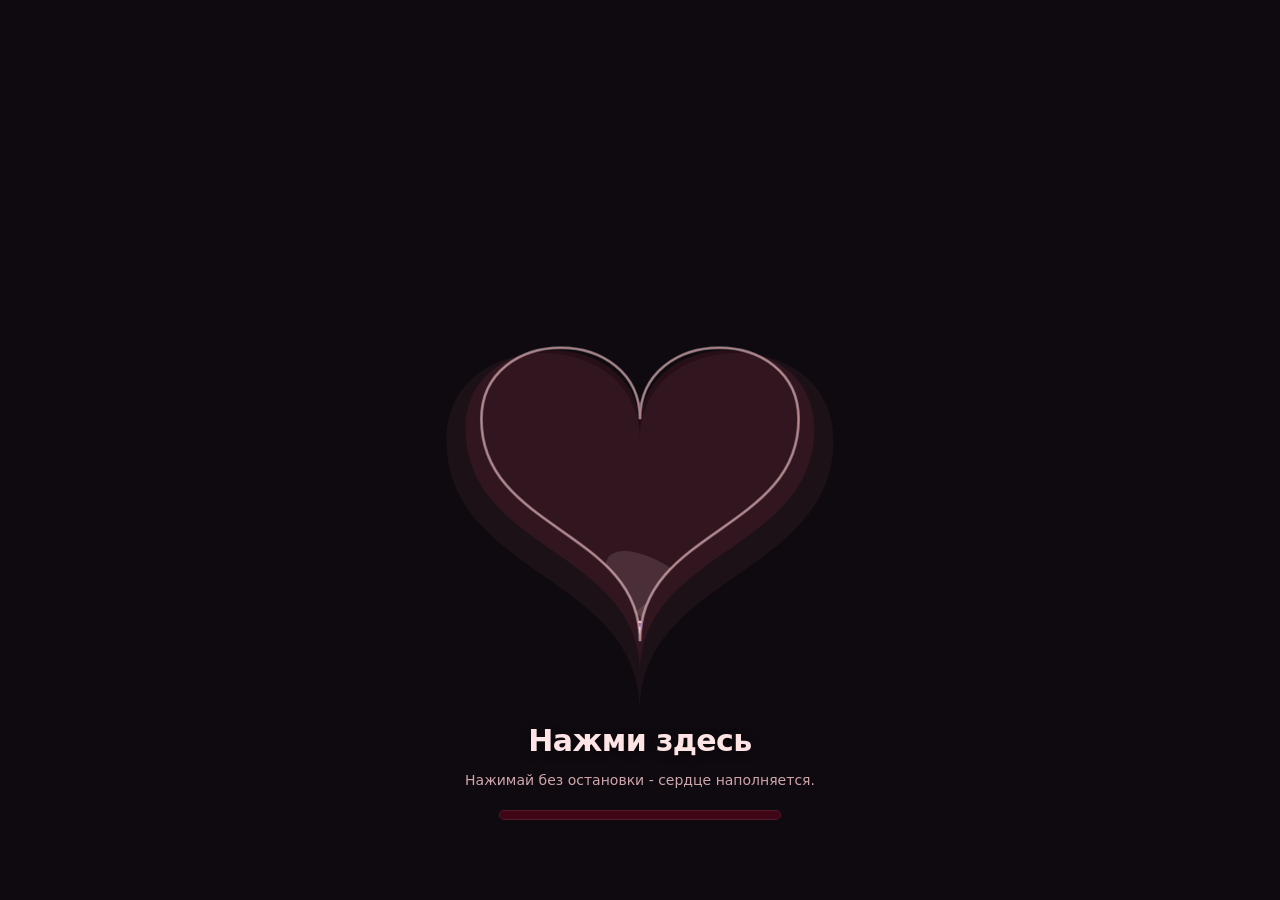
<file: index.html>
<!DOCTYPE html>
<html lang="ru">
<head>
  <meta charset="UTF-8">
  <meta name="viewport" content="width=device-width, initial-scale=1, viewport-fit=cover">
  <meta name="theme-color" content="#0f0a0f">
  <meta name="color-scheme" content="dark">
  <meta name="apple-mobile-web-app-capable" content="yes">
  <meta name="apple-mobile-web-app-status-bar-style" content="black-translucent">
  <meta name="description" content="Нажимай на сердце, чтобы открыть поздравление.">
  <title>Для тебя</title>
  <link rel="icon" href="data:image/svg+xml,%3Csvg xmlns='http://www.w3.org/2000/svg' viewBox='0 0 24 24'%3E%3Cpath fill='%23ff4fa3' d='M12 21s-7.5-4.7-9.7-9.1C.6 8.5 2.4 5 5.8 5c2 0 3.4 1.2 4.2 2.3C10.8 6.2 12.2 5 14.2 5c3.4 0 5.2 3.5 3.5 6.9C19.5 16.3 12 21 12 21z'/%3E%3C/svg%3E">
  <link rel="stylesheet" href="intro.css?v=5">
  <link rel="prefetch" href="letter.html?v=5">
</head>
<body>
  <main class="scene" id="scene">
    <canvas class="scene__canvas" id="stage" aria-label="Сердце. Нажимай, чтобы наполнить его"></canvas>

    <div class="hud">
      <p class="hud__title" id="title">Нажми здесь</p>
      <p class="hud__sub">Нажимай без остановки - сердце наполняется.</p>
      <div class="meter" id="meter" role="progressbar" aria-valuemin="0" aria-valuemax="100" aria-valuenow="0">
        <span class="meter__fill" id="meter-fill"></span>
      </div>
    </div>

    <div class="burst" id="burst" aria-hidden="true">
      <span class="burst__flash"></span>
      <span class="burst__ring"></span>
      <span class="burst__ring burst__ring--late"></span>
      <span class="burst__glow"></span>
    </div>
  </main>

  <div class="fade" id="fade" aria-hidden="true"></div>

  <noscript>
    <div class="noscript">Для этой страницы нужен JavaScript.</div>
  </noscript>

  <script src="intro.js?v=5"></script>
</body>
</html>
</file>
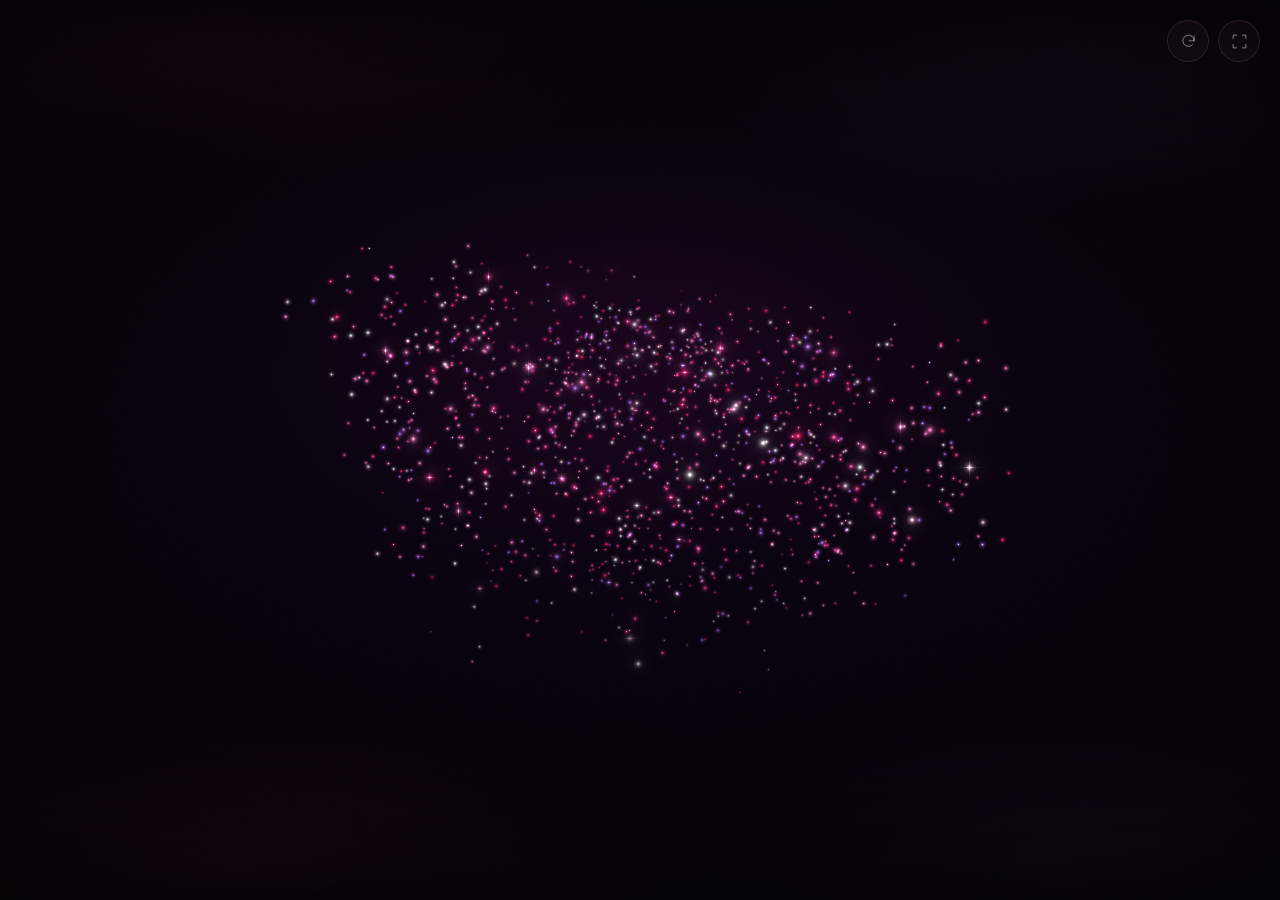
<file: letter.html>
<!DOCTYPE html>
<html lang="ru">
<head>
  <meta charset="UTF-8">
  <meta name="viewport" content="width=device-width, initial-scale=1, viewport-fit=cover">
  <meta name="theme-color" content="#030006">
  <meta name="color-scheme" content="dark">
  <meta name="apple-mobile-web-app-capable" content="yes">
  <meta name="apple-mobile-web-app-status-bar-style" content="black-translucent">
  <meta name="description" content="Поздравление с Днём Рождения, собранное из светящихся частиц.">
  <title>С Днём Рождения Любимая!</title>
  <link rel="icon" href="data:image/svg+xml,%3Csvg xmlns='http://www.w3.org/2000/svg' viewBox='0 0 24 24'%3E%3Cpath fill='%23ff4fa3' d='M12 21s-7.5-4.7-9.7-9.1C.6 8.5 2.4 5 5.8 5c2 0 3.4 1.2 4.2 2.3C10.8 6.2 12.2 5 14.2 5c3.4 0 5.2 3.5 3.5 6.9C19.5 16.3 12 21 12 21z'/%3E%3C/svg%3E">
  <link rel="stylesheet" href="fonts.css">
  <link rel="stylesheet" href="styles.css?v=5">
</head>
<body>
  <main class="experience" id="experience">
    <canvas class="code-rain" id="code-rain" aria-hidden="true"></canvas>
    <canvas class="particles" id="particles" aria-hidden="true"></canvas>

    <div class="heart-aura" id="heart-aura" aria-hidden="true"></div>
    <div class="vignette" aria-hidden="true"></div>
    <div class="grain" aria-hidden="true"></div>

    <section class="dedication" id="dedication" aria-hidden="true">
      <p class="dedication__lead" id="dedication-lead">С Днём Рождения</p>
      <p class="dedication__name" id="dedication-name">Любимая!</p>
    </section>

    <div class="hint" id="hint" aria-hidden="true">
      <span class="hint__line"></span>
      <span id="hint-label">коснись света</span>
      <span class="hint__line"></span>
    </div>

    <div class="controls" id="controls">
      <button class="control" id="replay" type="button" aria-label="Запустить анимацию заново" title="Смотреть снова (R)">
        <svg viewBox="0 0 24 24" aria-hidden="true">
          <path d="M20 11a8 8 0 1 0-2.34 5.66"></path>
          <path d="M20 4v7h-7"></path>
        </svg>
      </button>
      <button class="control" id="fullscreen" type="button" aria-label="Открыть на весь экран" title="На весь экран (F)">
        <svg class="icon-enter" viewBox="0 0 24 24" aria-hidden="true">
          <path d="M8 3H3v5"></path>
          <path d="M16 3h5v5"></path>
          <path d="M8 21H3v-5"></path>
          <path d="M16 21h5v-5"></path>
        </svg>
        <svg class="icon-exit" viewBox="0 0 24 24" aria-hidden="true">
          <path d="M3 8h5V3"></path>
          <path d="M21 8h-5V3"></path>
          <path d="M3 16h5v5"></path>
          <path d="M21 16h-5v5"></path>
        </svg>
      </button>
    </div>

    <p class="sr-only" id="live-message" aria-live="polite"></p>
  </main>

  <noscript>
    <div class="noscript">Для этой анимации нужен JavaScript.</div>
  </noscript>

  <script src="config.js"></script>
  <script src="app.js?v=5"></script>
</body>
</html>
</file>
<file: intro.css>
:root {
  --bg: #0f0a0f;
  --safe-bottom: env(safe-area-inset-bottom, 0px);
}

*,
*::before,
*::after {
  box-sizing: border-box;
}

html,
body {
  width: 100%;
  height: 100%;
  margin: 0;
  padding: 0;
}

html {
  background: var(--bg);
  color-scheme: dark;
}

body {
  position: fixed;
  inset: 0;
  overflow: hidden;
  overscroll-behavior: none;
  background: var(--bg);
  color: #ffe4e6;
  font-family: ui-sans-serif, system-ui, "Segoe UI", "Helvetica Neue", Arial, sans-serif;
  -webkit-font-smoothing: antialiased;
  -moz-osx-font-smoothing: grayscale;
  -webkit-tap-highlight-color: transparent;
  user-select: none;
  -webkit-user-select: none;
}

.scene {
  position: fixed;
  inset: 0;
  overflow: hidden;
  touch-action: none;
}

.scene__canvas {
  position: absolute;
  inset: 0;
  display: block;
  width: 100%;
  height: 100%;
  cursor: pointer;
  touch-action: none;
}

.hud {
  position: absolute;
  left: 0;
  right: 0;
  bottom: calc(9% + var(--safe-bottom) * 0.4);
  z-index: 2;
  display: flex;
  flex-direction: column;
  align-items: center;
  gap: 12px;
  padding: 0 16px;
  text-align: center;
  pointer-events: none;
}

.hud__title {
  max-width: 100%;
  margin: 0;
  color: #ffe4e6;
  font-size: 24px;
  font-weight: 600;
  line-height: 1.2;
  letter-spacing: -0.02em;
  text-shadow: 0 2px 10px rgba(0, 0, 0, 0.45);
}

.hud__sub {
  max-width: 100%;
  margin: 0;
  color: rgba(254, 205, 211, 0.8);
  font-size: 14px;
  line-height: 1.4;
}

.meter {
  margin-top: 8px;
  width: min(280px, 70vw);
  height: 8px;
  overflow: hidden;
  border-radius: 9999px;
  background: rgba(76, 5, 25, 0.8);
  box-shadow: 0 0 0 1px rgba(244, 63, 94, 0.3);
  transition: box-shadow 0.2s ease;
}

.meter.is-hot {
  box-shadow:
    0 0 0 1px rgba(253, 164, 175, 0.7),
    0 0 18px 4px rgba(251, 113, 133, 0.5);
}

.meter__fill {
  display: block;
  width: 0;
  height: 100%;
  border-radius: inherit;
  background: linear-gradient(90deg, #e11d48 0%, #f472b6 100%);
  transition: width 75ms ease-out;
}

.burst {
  position: absolute;
  inset: 0;
  z-index: 5;
  display: flex;
  align-items: center;
  justify-content: center;
  overflow: hidden;
  opacity: 0;
  pointer-events: none;
}

.burst.is-on {
  opacity: 1;
}

.burst__flash {
  position: absolute;
  inset: 0;
  background: #fff1f2;
  opacity: 0;
}

.burst.is-on .burst__flash {
  animation: burst-flash 1.05s ease-out forwards;
}

.burst__ring {
  position: absolute;
  width: 28px;
  height: 28px;
  border: 2px solid rgba(254, 205, 211, 0.8);
  border-radius: 50%;
  opacity: 0;
}

.burst.is-on .burst__ring {
  animation: burst-ring 0.76s cubic-bezier(0.22, 1, 0.36, 1) 0.52s forwards;
}

.burst.is-on .burst__ring--late {
  animation-delay: 0.64s;
}

.burst__glow {
  position: absolute;
  width: 38vmin;
  height: 38vmin;
  border-radius: 50%;
  background: radial-gradient(circle, rgba(254, 205, 211, 0.55), transparent 68%);
  opacity: 0;
}

.burst.is-on .burst__glow {
  animation: burst-glow 0.85s cubic-bezier(0.22, 1, 0.36, 1) 0.52s forwards;
}

.fade {
  position: fixed;
  inset: 0;
  z-index: 20;
  background: var(--bg);
  opacity: 0;
  pointer-events: none;
  transition: opacity 0.5s ease;
}

.fade.is-on {
  opacity: 1;
}

.noscript {
  position: fixed;
  inset: 0;
  z-index: 30;
  display: grid;
  place-items: center;
  padding: 24px;
  color: #ffe4e6;
  background: var(--bg);
  font-size: 16px;
  letter-spacing: 0.05em;
  text-align: center;
}

@keyframes burst-flash {
  0% {
    opacity: 0;
  }
  49.5% {
    opacity: 0;
  }
  58.2% {
    opacity: 0.92;
  }
  100% {
    opacity: 0;
  }
}

@keyframes burst-ring {
  0% {
    width: 28px;
    height: 28px;
    opacity: 0;
  }
  20% {
    opacity: 0.9;
  }
  100% {
    width: 190vmax;
    height: 190vmax;
    opacity: 0;
  }
}

@keyframes burst-glow {
  0% {
    opacity: 0;
    transform: scale(0.4);
  }
  35% {
    opacity: 0.7;
  }
  100% {
    opacity: 0;
    transform: scale(2.4);
  }
}

.hud.is-hidden {
  opacity: 0;
  transition: opacity 0.35s ease;
}

@media (min-width: 640px) {
  .hud__title {
    font-size: 30px;
  }
}

@media (max-width: 639px) {
  .hud {
    bottom: calc(14% + var(--safe-bottom) * 0.4);
  }
}

@media (max-height: 560px) and (orientation: landscape) {
  .hud {
    bottom: calc(4% + var(--safe-bottom) * 0.4);
    gap: 7px;
  }

  .hud__title {
    font-size: 20px;
  }

  .hud__sub {
    font-size: 12px;
  }
}

@media (prefers-reduced-motion: reduce) {
  .burst.is-on .burst__flash,
  .burst.is-on .burst__ring,
  .burst.is-on .burst__glow {
    animation: none;
  }

  .meter__fill {
    transition-duration: 0.15s;
  }
}
</file>
<file: fonts.css>
@font-face {
  font-family: "Pacifico";
  font-style: normal;
  font-weight: 400;
  font-display: swap;
  src: url("[data-uri]") format("woff2");
}
</file>
<file: styles.css>
:root {
  --bg: #030006;
  --pink: #ff4fa3;
  --pink-soft: #ffb3d9;
  --violet: #b96dff;
  --safe-top: env(safe-area-inset-top, 0px);
  --safe-right: env(safe-area-inset-right, 0px);
  --safe-bottom: env(safe-area-inset-bottom, 0px);
  --safe-left: env(safe-area-inset-left, 0px);
}

*,
*::before,
*::after {
  box-sizing: border-box;
}

html,
body {
  width: 100%;
  height: 100%;
  margin: 0;
  padding: 0;
}

html {
  background: var(--bg);
  color-scheme: dark;
}

body {
  position: fixed;
  inset: 0;
  overflow: hidden;
  overscroll-behavior: none;
  background:
    radial-gradient(ellipse 70% 54% at 50% 40%, rgba(75, 16, 68, 0.25) 0%, rgba(27, 5, 30, 0.12) 42%, transparent 74%),
    radial-gradient(ellipse 120% 90% at 50% 50%, #0a0210 0%, #050108 48%, #010002 100%);
  color: #ffe9f4;
  font-family: "Segoe UI", "Helvetica Neue", Arial, sans-serif;
  -webkit-font-smoothing: antialiased;
  -moz-osx-font-smoothing: grayscale;
  -webkit-tap-highlight-color: transparent;
  user-select: none;
  -webkit-user-select: none;
}

button,
a {
  -webkit-tap-highlight-color: transparent;
}

.experience {
  position: fixed;
  inset: 0;
  overflow: hidden;
  isolation: isolate;
  opacity: 0;
  transition: opacity 1.6s ease;
}

body.is-ready .experience {
  opacity: 1;
}

.experience::before {
  content: "";
  position: absolute;
  inset: 0;
  z-index: 0;
  pointer-events: none;
  background:
    radial-gradient(ellipse 52% 24% at 17% 3%, rgba(255, 45, 132, 0.085), transparent 72%),
    radial-gradient(ellipse 44% 24% at 84% 8%, rgba(185, 92, 236, 0.07), transparent 72%),
    radial-gradient(ellipse 52% 27% at 19% 98%, rgba(255, 45, 132, 0.095), transparent 72%),
    radial-gradient(ellipse 46% 25% at 86% 96%, rgba(185, 109, 255, 0.065), transparent 72%);
  filter: blur(18px);
}

.code-rain {
  position: absolute;
  inset: 0;
  z-index: 1;
  display: block;
  width: 100%;
  height: 100%;
  pointer-events: none;
}

.particles {
  position: absolute;
  inset: 0;
  z-index: 2;
  display: block;
  width: 100%;
  height: 100%;
  touch-action: none;
}

.heart-aura {
  position: absolute;
  left: 50%;
  top: 50%;
  z-index: 1;
  width: 720px;
  height: 640px;
  border-radius: 50%;
  background:
    radial-gradient(ellipse at center, rgba(255, 85, 165, 0.2) 0%, rgba(204, 35, 126, 0.11) 40%, rgba(125, 20, 90, 0.035) 58%, transparent 74%);
  filter: blur(34px);
  opacity: 0;
  pointer-events: none;
  transform: translate(-50%, -50%) scale(0.9);
  transition: opacity 2.2s ease, transform 2.4s cubic-bezier(0.16, 1, 0.3, 1);
  will-change: opacity, transform;
}

.heart-aura.is-visible {
  opacity: 1;
  transform: translate(-50%, -50%) scale(1);
  animation: aura-breathe 1.35s ease-in-out infinite;
}

.vignette {
  position: absolute;
  inset: 0;
  z-index: 3;
  pointer-events: none;
  background:
    radial-gradient(ellipse 85% 80% at 50% 48%, transparent 35%, rgba(0, 0, 0, 0.2) 73%, rgba(0, 0, 0, 0.72) 100%),
    linear-gradient(180deg, rgba(1, 0, 3, 0.45) 0%, transparent 18%, transparent 82%, rgba(1, 0, 3, 0.5) 100%);
}

.grain {
  position: absolute;
  inset: -50%;
  z-index: 4;
  pointer-events: none;
  opacity: 0.032;
  background-image: url("data:image/svg+xml,%3Csvg viewBox='0 0 180 180' xmlns='http://www.w3.org/2000/svg'%3E%3Cfilter id='n'%3E%3CfeTurbulence type='fractalNoise' baseFrequency='.82' numOctaves='3' stitchTiles='stitch'/%3E%3C/filter%3E%3Crect width='100%25' height='100%25' filter='url(%23n)' opacity='.6'/%3E%3C/svg%3E");
  background-size: 180px 180px;
  mix-blend-mode: screen;
  transform: rotate(0.01deg);
}

.dedication {
  position: absolute;
  left: 50%;
  top: 50%;
  z-index: 5;
  width: min(82vw, 720px);
  padding: 0 2vw;
  text-align: center;
  pointer-events: none;
  opacity: 0;
  transform: translate(-50%, -50%) translateY(14px) scale(0.92);
  filter: blur(12px);
  transition:
    opacity 1.8s ease,
    transform 2.1s cubic-bezier(0.16, 1, 0.3, 1),
    filter 1.8s ease;
  will-change: opacity, transform, filter;
}

.dedication.is-visible {
  opacity: 1;
  transform: translate(-50%, -50%) translateY(0) scale(1);
  filter: blur(0);
}

.dedication__lead {
  margin: 0 0 0.16em;
  color: rgba(255, 240, 248, 0.94);
  font-family: "Pacifico", cursive;
  font-size: calc(var(--heart-width, 600px) * 0.071);
  font-weight: 400;
  line-height: 1.14;
  letter-spacing: 0.005em;
  text-shadow:
    0 0 8px rgba(255, 170, 212, 0.42),
    0 0 26px rgba(255, 78, 161, 0.28);
}

.dedication__name {
  margin: 0;
  padding: 0.02em 0 0.14em;
  font-family: "Pacifico", cursive;
  font-size: calc(var(--heart-width, 600px) * 0.148);
  font-style: normal;
  font-weight: 400;
  line-height: 1.04;
  letter-spacing: 0;
  background: linear-gradient(102deg, #fff4fa 0%, #ffd8eb 22%, #ff9dd0 51%, #ff63b2 76%, #ffd7ec 100%);
  -webkit-background-clip: text;
  background-clip: text;
  -webkit-text-fill-color: transparent;
  color: transparent;
  filter:
    drop-shadow(0 0 9px rgba(255, 126, 190, 0.45))
    drop-shadow(0 0 28px rgba(255, 44, 139, 0.3))
    drop-shadow(0 0 58px rgba(255, 27, 125, 0.16));
}

.dedication.is-touched .dedication__lead {
  animation: text-pulse 0.72s ease-out;
}

.dedication.is-touched .dedication__name {
  animation: text-pulse 0.72s ease-out;
}

.hint {
  position: absolute;
  left: 50%;
  bottom: calc(25px + var(--safe-bottom));
  z-index: 7;
  display: flex;
  align-items: center;
  gap: 13px;
  margin: 0;
  padding: 0;
  color: rgba(255, 213, 234, 0.46);
  font-size: 9px;
  font-weight: 400;
  line-height: 1;
  letter-spacing: 0.24em;
  text-transform: uppercase;
  white-space: nowrap;
  pointer-events: none;
  opacity: 0;
  transform: translate(-50%, 8px);
  transition: opacity 1.2s ease, transform 1.2s ease;
}

body.is-ready .hint {
  opacity: 0.55;
  transform: translate(-50%, 0);
}

body.is-ready .hint.is-hidden {
  opacity: 0;
  transform: translate(-50%, 8px);
}

.hint__line {
  display: block;
  width: 26px;
  height: 1px;
  background: linear-gradient(90deg, transparent, rgba(255, 156, 207, 0.42));
}

.hint__line:last-child {
  background: linear-gradient(90deg, rgba(255, 156, 207, 0.42), transparent);
}

.controls {
  position: absolute;
  top: calc(20px + var(--safe-top));
  right: calc(20px + var(--safe-right));
  z-index: 8;
  display: flex;
  gap: 9px;
}

.control {
  display: grid;
  place-items: center;
  width: 42px;
  height: 42px;
  padding: 0;
  border: 1px solid rgba(255, 170, 214, 0.14);
  border-radius: 50%;
  color: rgba(255, 219, 238, 0.55);
  background: rgba(255, 255, 255, 0.025);
  box-shadow: inset 0 0 18px rgba(255, 78, 161, 0.025);
  backdrop-filter: blur(10px);
  -webkit-backdrop-filter: blur(10px);
  cursor: pointer;
  transition:
    color 0.35s ease,
    border-color 0.35s ease,
    background 0.35s ease,
    box-shadow 0.35s ease,
    transform 0.35s ease;
}

.control[hidden] {
  display: none;
}

.control svg {
  width: 17px;
  height: 17px;
  fill: none;
  stroke: currentColor;
  stroke-width: 1.35;
  stroke-linecap: round;
  stroke-linejoin: round;
}

.control:hover,
.control:focus-visible {
  color: rgba(255, 234, 245, 0.95);
  border-color: rgba(255, 137, 197, 0.42);
  background: rgba(255, 79, 163, 0.075);
  box-shadow:
    inset 0 0 20px rgba(255, 79, 163, 0.08),
    0 0 24px rgba(255, 55, 146, 0.13);
  transform: translateY(-1px);
}

.control:active {
  transform: translateY(0) scale(0.95);
}

.control:focus-visible {
  outline: 1px solid rgba(255, 174, 215, 0.7);
  outline-offset: 3px;
}

.icon-exit,
body.is-fullscreen .icon-enter {
  display: none;
}

body.is-fullscreen .icon-exit {
  display: block;
}

.sr-only {
  position: absolute !important;
  width: 1px !important;
  height: 1px !important;
  padding: 0 !important;
  margin: -1px !important;
  overflow: hidden !important;
  clip: rect(0, 0, 0, 0) !important;
  white-space: nowrap !important;
  border: 0 !important;
}

.noscript {
  position: fixed;
  inset: 0;
  z-index: 20;
  display: grid;
  place-items: center;
  padding: 24px;
  color: #ffd8ea;
  background: #030006;
  font-size: 16px;
  letter-spacing: 0.05em;
  text-align: center;
}

@keyframes aura-breathe {
  0%,
  100% {
    transform: translate(-50%, -50%) scale(1);
  }
  12% {
    transform: translate(-50%, -50%) scale(1.045);
  }
  24% {
    transform: translate(-50%, -50%) scale(1.01);
  }
  38% {
    transform: translate(-50%, -50%) scale(1.035);
  }
  58% {
    transform: translate(-50%, -50%) scale(1);
  }
}

@keyframes text-pulse {
  0% {
    filter:
      drop-shadow(0 0 9px rgba(255, 126, 190, 0.45))
      drop-shadow(0 0 28px rgba(255, 44, 139, 0.3));
  }
  30% {
    filter:
      drop-shadow(0 0 13px rgba(255, 190, 220, 0.92))
      drop-shadow(0 0 38px rgba(255, 66, 158, 0.68))
      drop-shadow(0 0 72px rgba(255, 30, 130, 0.32));
  }
  100% {
    filter:
      drop-shadow(0 0 9px rgba(255, 126, 190, 0.45))
      drop-shadow(0 0 28px rgba(255, 44, 139, 0.3));
  }
}

@media (max-width: 680px) {
  .controls {
    top: calc(14px + var(--safe-top));
    right: calc(14px + var(--safe-right));
    gap: 7px;
  }

  .control {
    width: 40px;
    height: 40px;
  }

  .hint {
    bottom: calc(20px + var(--safe-bottom));
    gap: 9px;
    font-size: 8px;
    letter-spacing: 0.2em;
  }

  .hint__line {
    width: 16px;
  }

  .dedication {
    width: 92vw;
    padding: 0;
  }
}

@media (max-height: 560px) and (orientation: landscape) {
  .hint {
    display: none;
  }

  .controls {
    top: calc(10px + var(--safe-top));
    right: calc(12px + var(--safe-right));
  }
}

@media (prefers-reduced-motion: reduce) {
  .experience {
    transition-duration: 0.4s;
  }

  .dedication {
    transition-duration: 0.35s;
  }

  .heart-aura.is-visible {
    animation: none;
  }

  .hint,
  .control {
    transition-duration: 0.2s;
  }

  .dedication.is-touched .dedication__lead,
  .dedication.is-touched .dedication__name {
    animation: none;
  }
}
</file>
